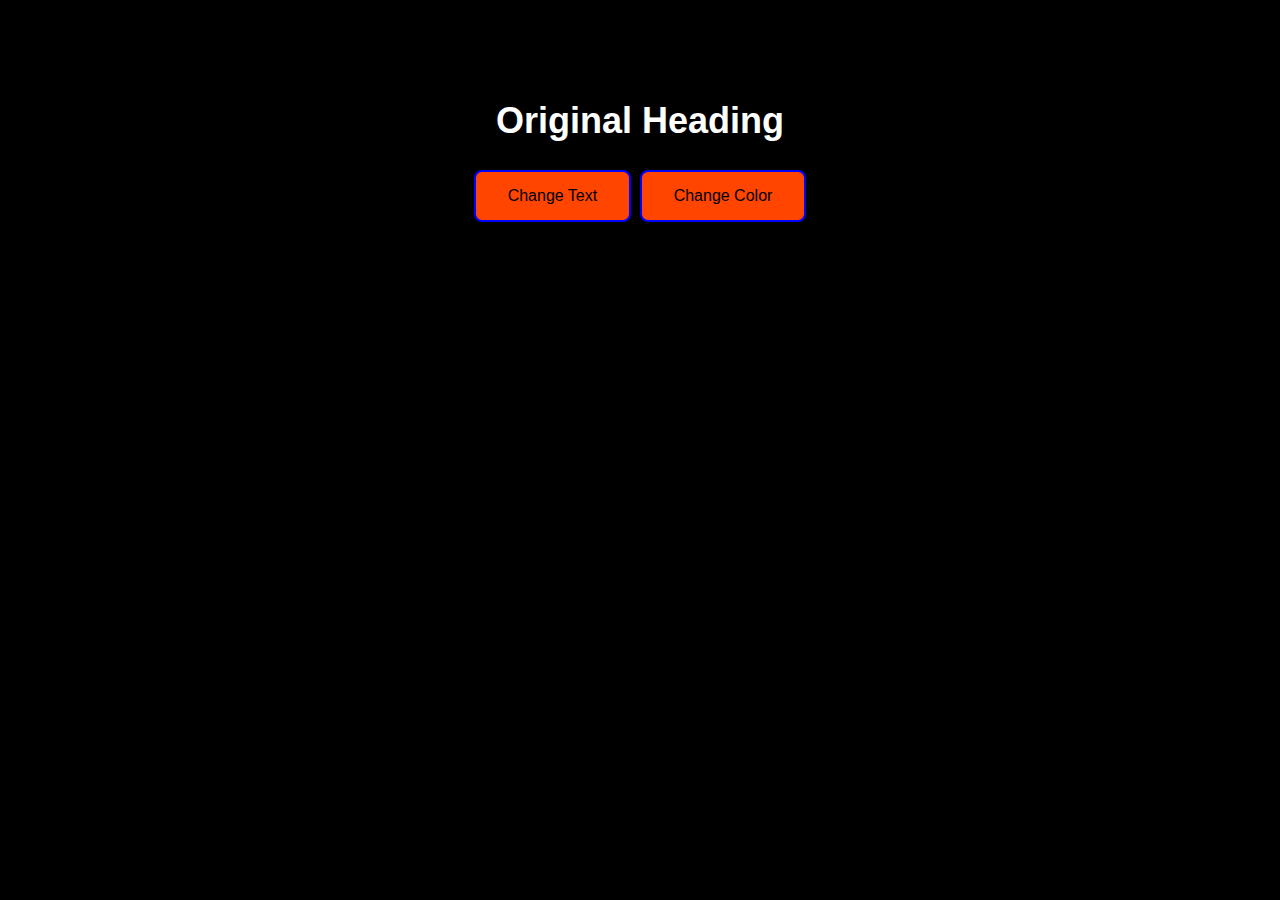
<file: DoM Manipulation Through JS/index.html>
<!DOCTYPE html>
<html lang="en">
<head>
<meta charset="UTF-8">
<meta name="viewport" content="width=device-width, initial-scale=1.0">
<title>DOM Manipulation </title>
<style>
    body {
        background-color: black;
        color: white;
        font-family: Arial, sans-serif;
        text-align: center;
        margin: 0;
        padding: 0;
    }
    #heading {
        font-size: 36px;
        margin-top: 100px;
        transition: color 0.5s ease;
    }
    .button {
        background-color:orangered;
        border: 2px solid blue;
        color: black;
        padding: 15px 32px;
        text-align: center;
        text-decoration: none;
        display: inline-block;
        font-size: 16px;
        margin: 4px 2px;
        transition-duration: 0.4s;
        cursor: pointer;
        border-radius: 8px;
    }
    .button:hover {
        background-color:orangered;
    }
</style>
</head>
<body>

<h1 id="heading">Original Heading</h1>

<button id="changeContentBtn" class="button">Change Text</button>
<button id="changeColorBtn" class="button">Change Color</button>

<script>
    // Selecting HTML Elements
    var headingElement = document.getElementById('heading');
    var changeContentBtn = document.getElementById('changeContentBtn');
    var changeColorBtn = document.getElementById('changeColorBtn');

    // Modifying Element Content, Attributes, and Styles
    changeContentBtn.addEventListener('click', function() {
        var contentOptions = ["Namaste Bharat", "Shailesh Dubey", "DOM Manipulation", "Jai Shree Ram", "Good Morning"];
        var randomIndex = Math.floor(Math.random() * contentOptions.length);
        var randomContent = contentOptions[randomIndex];
        headingElement.style.opacity = 0;
        setTimeout(function() {
            headingElement.innerHTML = randomContent;
            headingElement.style.opacity = 1;
        }, 500); // 500ms delay for fade-in effect
    });

    changeColorBtn.addEventListener('click', function() {
        var colorOptions = ["wheat", "red", "blue", "orange", "yellow","aqua"];
        var randomIndex = Math.floor(Math.random() * colorOptions.length);
        var randomColor = colorOptions[randomIndex];
        headingElement.style.color = randomColor;
    });

    // Handling Events
    headingElement.addEventListener('click', function() {
        alert('Heading Clicked!');
    });
</script>

</body>
</html>
</file>
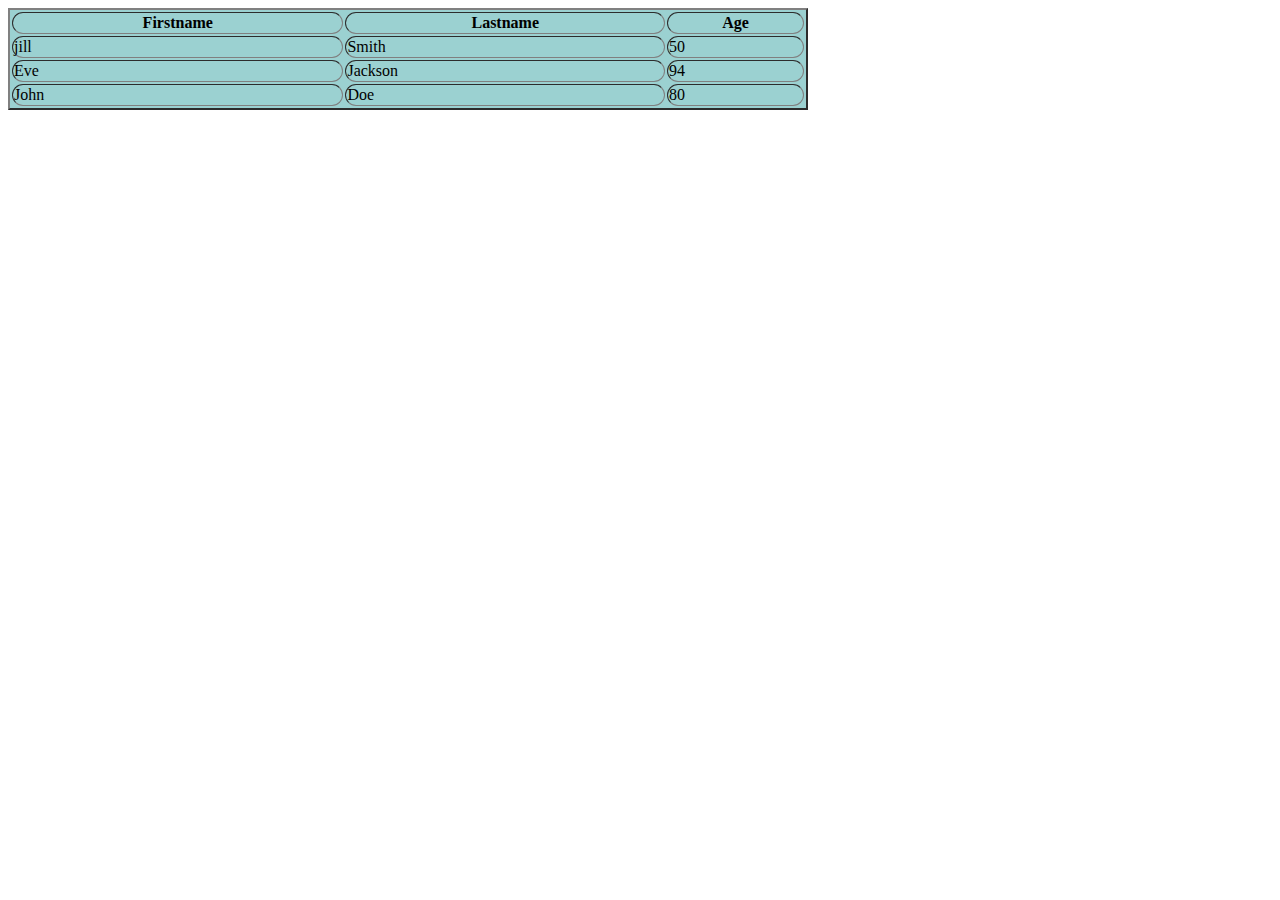
<file: HTML Table/index.html>
<!DOCTYPE html>
<html lang="en">
<head>
    <meta charset="UTF-8">
    <meta name="viewport" content="width=device-width, initial-scale=1.0">
    <title>Table</title>
    <style>
    th,td,tr{
        border-radius: 2cm;

    }
        
    </style>

</head>
<body >
    
    <table border="2" width="800" border-raduis="3" style="background-color: #9bd1d1; ">
        <th >Firstname</th>
        <th>Lastname</th>
        <th>Age</th>
        <tr>
            <td>jill</td>
            <td>Smith</td>
            <td>50</td>
        </tr>
        <tr>
            <td>Eve</td>
            <td>Jackson</td>
            <td>94</td>
        </tr>
        <tr>
            <td>John</td>
            <td>Doe</td>
            <td>80</td>
        </tr>
    </table>

</body>
</html>
</file>
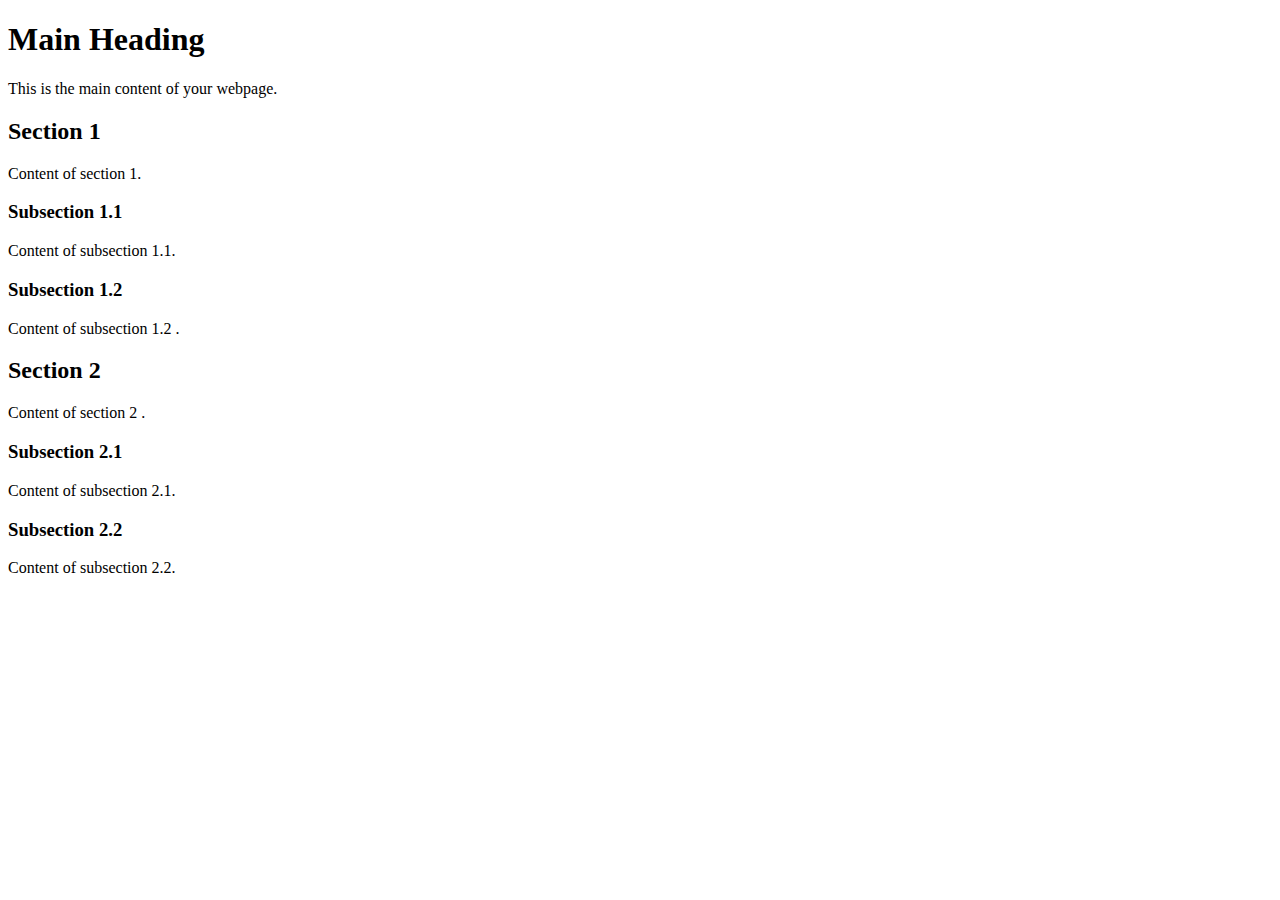
<file: assignment.html/comment.html>
<!--Add Comments: Insert comments in your HTML code to describe the purpose of different sections or elements.-->

<!DOCTYPE html>
<html lang="en">

<head>
    <meta charset="UTF-8">
    <meta name="viewport" content="width=device-width, initial-scale=1.0">
    <title>Sample Webpage</title>
</head>

<body>
    <!-- Main Heading -->
    <h1>Main Heading</h1>
    <p>This is the main content of your webpage.</p>

    <!-- Section 1 -->
    <h2>Section 1</h2>
    <p>Content of section 1.</p>

    <!-- Subsection 1.1 -->
    <h3>Subsection 1.1</h3>
    <p>Content of subsection 1.1.</p>

    <!-- Subsection 1.2 -->
    <h3>Subsection 1.2</h3>
    <p>Content of subsection 1.2 .</p>

    <!-- Section 2 -->
    <h2>Section 2</h2>
    <p>Content of section 2 .</p>

    <!-- Subsection 2.1 -->
    <h3>Subsection 2.1</h3>
    <p>Content of subsection 2.1.</p>

    <!-- Subsection 2.2 -->
    <h3>Subsection 2.2</h3>
    <p>Content of subsection 2.2.</p>
</body>

</html>
</file>
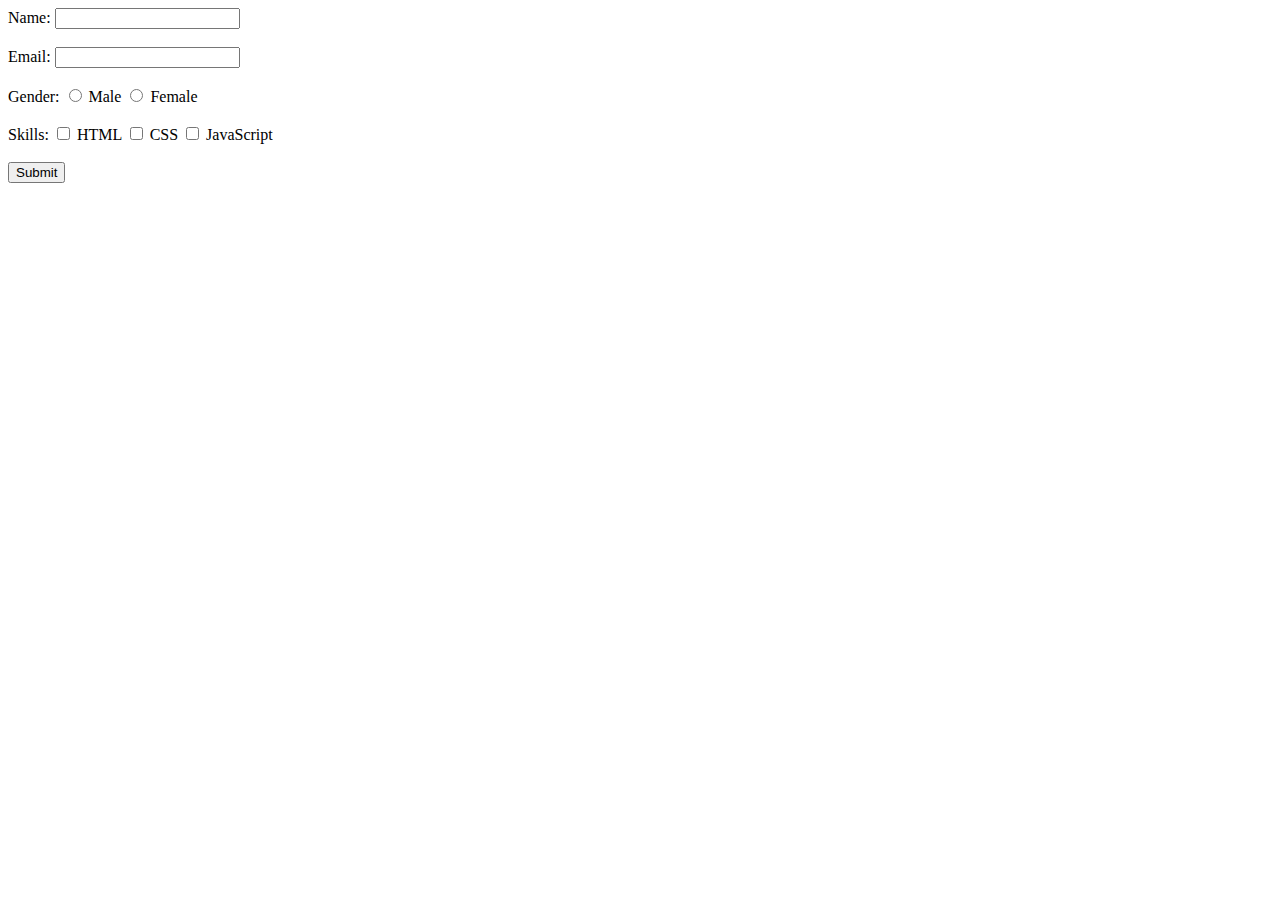
<file: assignment.html/form.html>
<!--Create a Form: Build a simple form with elements like text input, radio buttons, checkboxes, and a submit button.-->

<!DOCTYPE html>
<html>
<head>
  <title>Simple Form Example</title>
</head>
<body>
  <form>
    <label for="name">Name:</label>
    <input type="text" id="name" name="name"><br><br>

    <label for="email">Email:</label>
    <input type="email" id="email" name="email"><br><br>

    <label for="gender">Gender:</label>
    <input type="radio" id="male" name="gender" value="male">
    <label for="male">Male</label>
    <input type="radio" id="female" name="gender" value="female">
    <label for="female">Female</label><br><br>

    <label for="skills">Skills:</label>
    <input type="checkbox" id="html" name="skills" value="html">
    <label for="html">HTML</label>
    <input type="checkbox" id="css" name="skills" value="css">
    <label for="css">CSS</label>
    <input type="checkbox" id="js" name="skills" value="js">
    <label for="js">JavaScript</label><br><br>

    <input type="submit" value="Submit">
  </form>
</body>
</html>
</file>
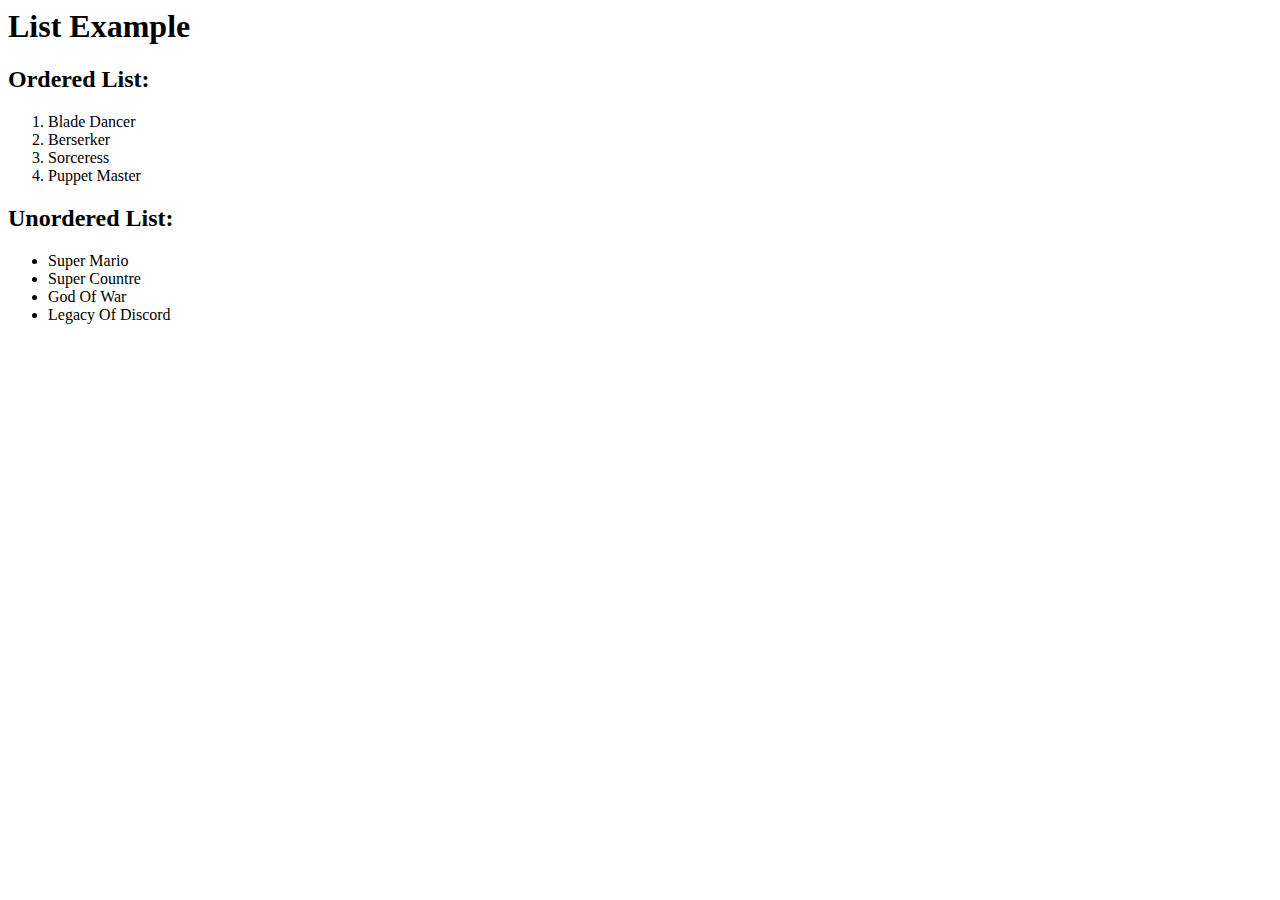
<file: assignment.html/List.html>
<!--Create a List: Create an ordered list and an unordered list on your web page. Populate each list with a few items.-->


<html>
<head>
  <title>List Example</title>
</head>
<body>
  <h1>List Example</h1>
  
  <h2>Ordered List:</h2>
  <ol>
    <li>Blade Dancer</li>
    <li>Berserker</li>
    <li>Sorceress</li>
    <li>Puppet Master</li>
  </ol>
  
  <h2>Unordered List:</h2>
  <ul>
    <li>Super Mario</li>
    <li>Super Countre</li>
    <li>God Of War</li>
    <li>Legacy Of Discord</li>
  </ul>
</body>
</html>
</file>
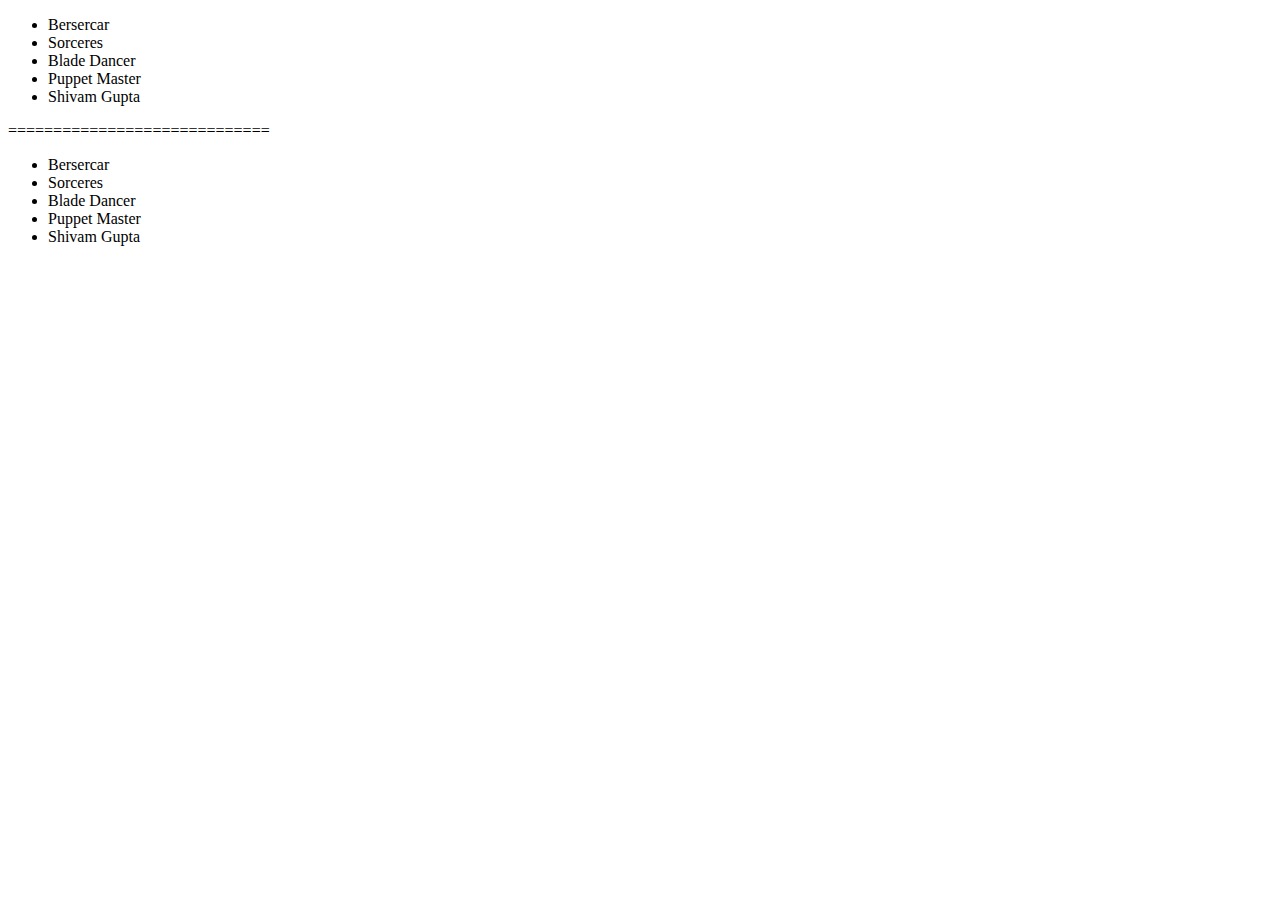
<file: assignment.html/multimedia.html>
<!DOCTYPE html>
<html lang="en">
<head>
    <meta charset="UTF-8">
    <meta name="viewport" content="width=device-width, initial-scale=1.0">
    <title>Document</title>
</head>
<body>
    <div class="contents">
    <ul class="book">
        <li class="chepter">Bersercar</li>
       <li class="chapter">Sorceres</li>
       <li>Blade Dancer</li>
       <li>Puppet Master</li>
       <li>Shivam Gupta</li>
   </ul>
</div>
   <script>


let chapter = document.querySelector('.chapter');

alert(chepter.closest('.book'));
alert(chapter.closest('.contents'));


   </script> 
    

</body>
</html>



=============================
<!DOCTYPE html>
<html lang="en">
<head>
    <meta charset="UTF-8">
    <meta name="viewport" content="width=device-width, initial-scale=1.0">
    <title>Document</title>
</head>
<body>
    <ul class="book" id="list">
        <li class="chepter">Bersercar</li>
       <li class="chapter">Sorceres</li>
       <li>Blade Dancer</li>
       <li>Puppet Master</li>
       <li>Shivam Gupta</li>
   </ul>
   <script>
var mynewlinklist = document.getElementById("list")
var display = mynewlinklist.childNodes[3];

alert(display.textContent);

let chapter = document.querySelector('chapter');

alert(chepter.closest('book'));
alert(chapter.closest('contents'));

alert
   </script> 
    

</body>
</html>
</file>
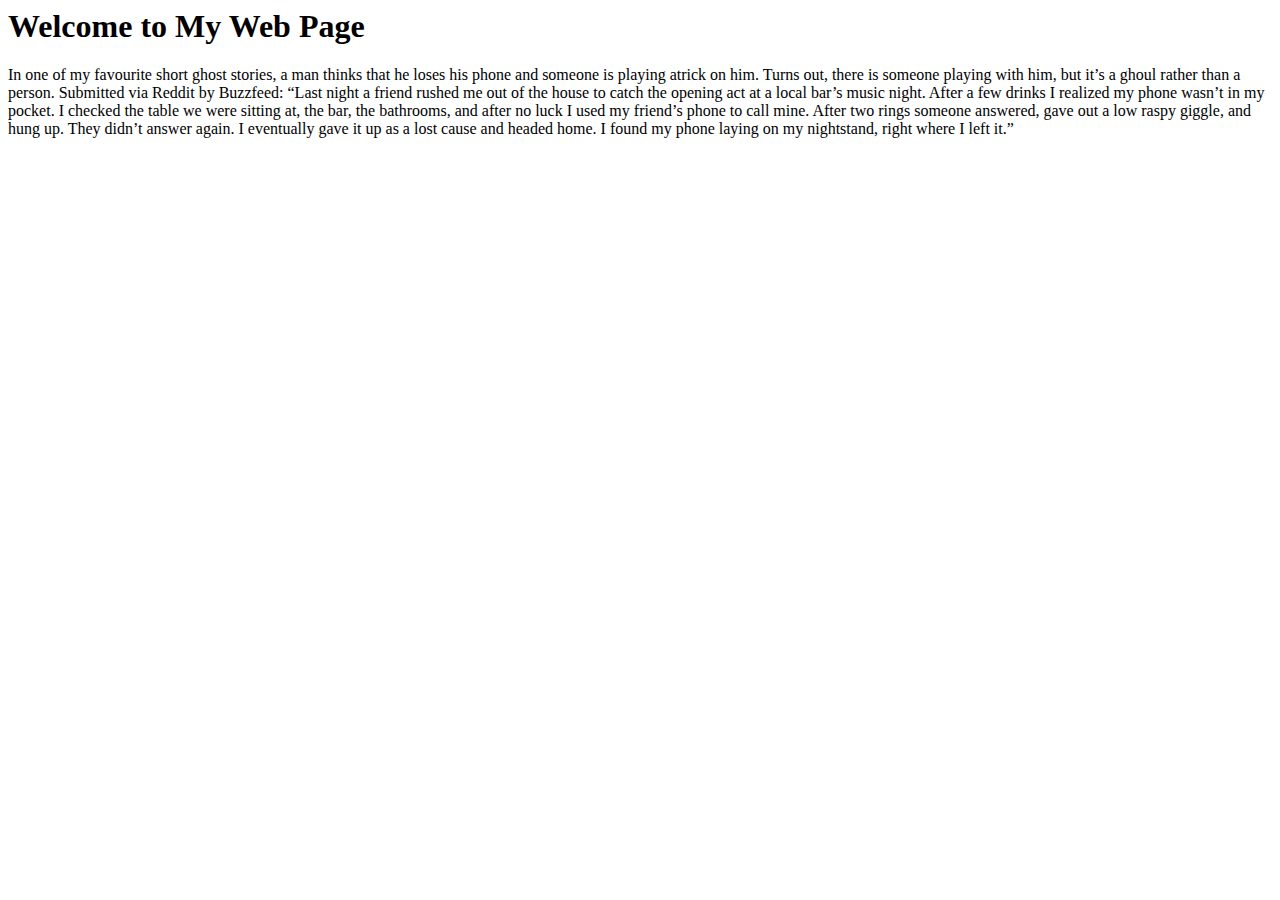
<file: assignment.html/mywebpage.html>
<!--Create a Simple Web Page: Create an HTML document that includes a basic structure with a head and body. 
    Add a title to the page and some introductory text in the body. -->
<html>
<head>
    <title>My Web Page</title>
</head>
<body>
    <h1>Welcome to My  Web Page</h1>
    <p>
        In one of my favourite short ghost stories, a man thinks that he loses his phone and someone is playing atrick on him.
        Turns out, there is someone playing with him, but it’s a ghoul rather than a person. Submitted via Reddit by Buzzfeed: 
        “Last night a friend rushed me out of the house to catch the opening act at a local bar’s music night.
        After a few drinks I realized my phone wasn’t in my pocket. I checked the table we were sitting at, the bar, the bathrooms,
        and after no luck I used my friend’s phone to call mine. After two rings someone answered, gave out a low raspy giggle, and hung up.
        They didn’t answer again. I eventually gave it up as a lost cause and headed home. I found my phone laying on my nightstand, right where I left it.”
    </p>
    </body>
</html>
</file>
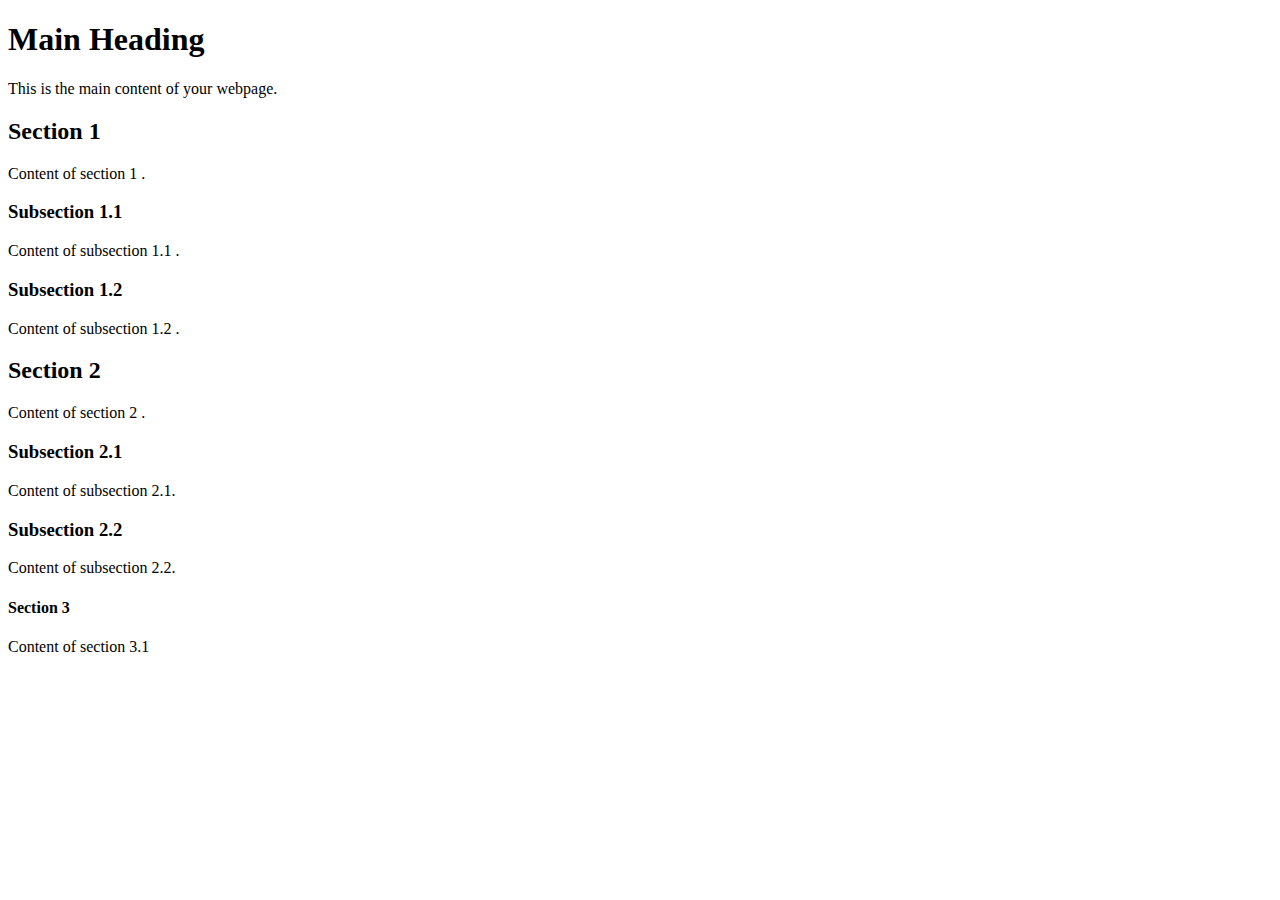
<file: assignment.html/organizecontent.html>
<!--Organize Content: Use HTML headings (h1, h2, h3, etc.) to organize the content on your page, creating a clear hierarchy.-->

<!DOCTYPE html>
<html lang="en">

<head>
    <meta charset="UTF-8">
    <meta name="viewport" content="width=device-width, initial-scale=1.0">
    <title>Sample Webpage</title>
</head>

<body>
    <h1>Main Heading</h1>
    <p>This is the main content of your webpage.</p>

    <h2>Section 1</h2>
    <p>Content of section 1 .</p>

    <h3>Subsection 1.1</h3>
    <p>Content of subsection 1.1 .</p>

    <h3>Subsection 1.2</h3>
    <p>Content of subsection 1.2 .</p>

    <h2>Section 2</h2>
    <p>Content of section 2 .</p>

    <h3>Subsection 2.1</h3>
    <p>Content of subsection 2.1.</p>

    <h3>Subsection 2.2</h3>
    <p>Content of subsection 2.2.</p>

    <h4>Section 3</h4>
    <p>Content of section 3.1 </p>
</body>

</html>
</file>
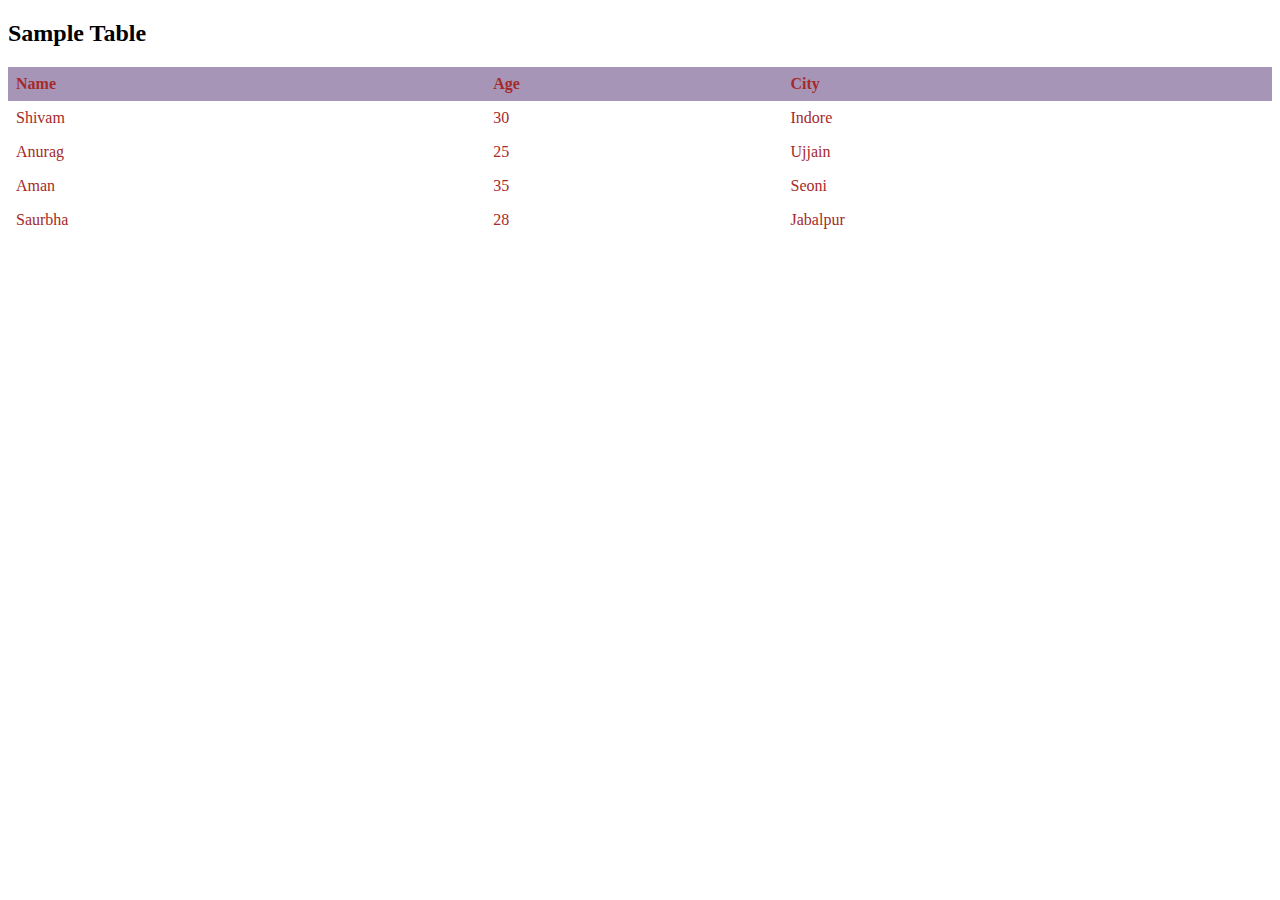
<file: assignment.html/table.html>
<!--Use HTML Tables: Create a basic HTML table that includes rows and columns. Add some sample data to the table.-->

<!DOCTYPE html>
<html lang="en">
<head>
    <meta charset="UTF-8">
    <meta name="viewport" content="width=device-width, initial-scale=1.0">
    <title>Sample Table</title>
    <style>
        table {
            width: 100%;
            border-collapse: collapse;
        }

        th, td {
            border: 1px beige;
            padding: 8px;
            text-align: left;
            color:brown;
        }

        th {
            background-color:rgb(167, 149, 184);
        }
    </style>
</head>
<body>

<h2>Sample Table</h2>

<table>
    <tr>
        <th>Name</th>
        <th>Age</th>
        <th>City</th>
    </tr>
    <tr>
        <td>Shivam</td>
        <td>30</td>
        <td>Indore</td>
    </tr>
    <tr>
        <td>Anurag</td>
        <td>25</td>
        <td>Ujjain</td>
    </tr>
    <tr>
        <td>Aman</td>
        <td>35</td>
        <td>Seoni</td>
    </tr>
    <tr>
        <td>Saurbha</td>
        <td>28</td>
        <td>Jabalpur</td>
    </tr>
</table>

</body>
</html>
</file>
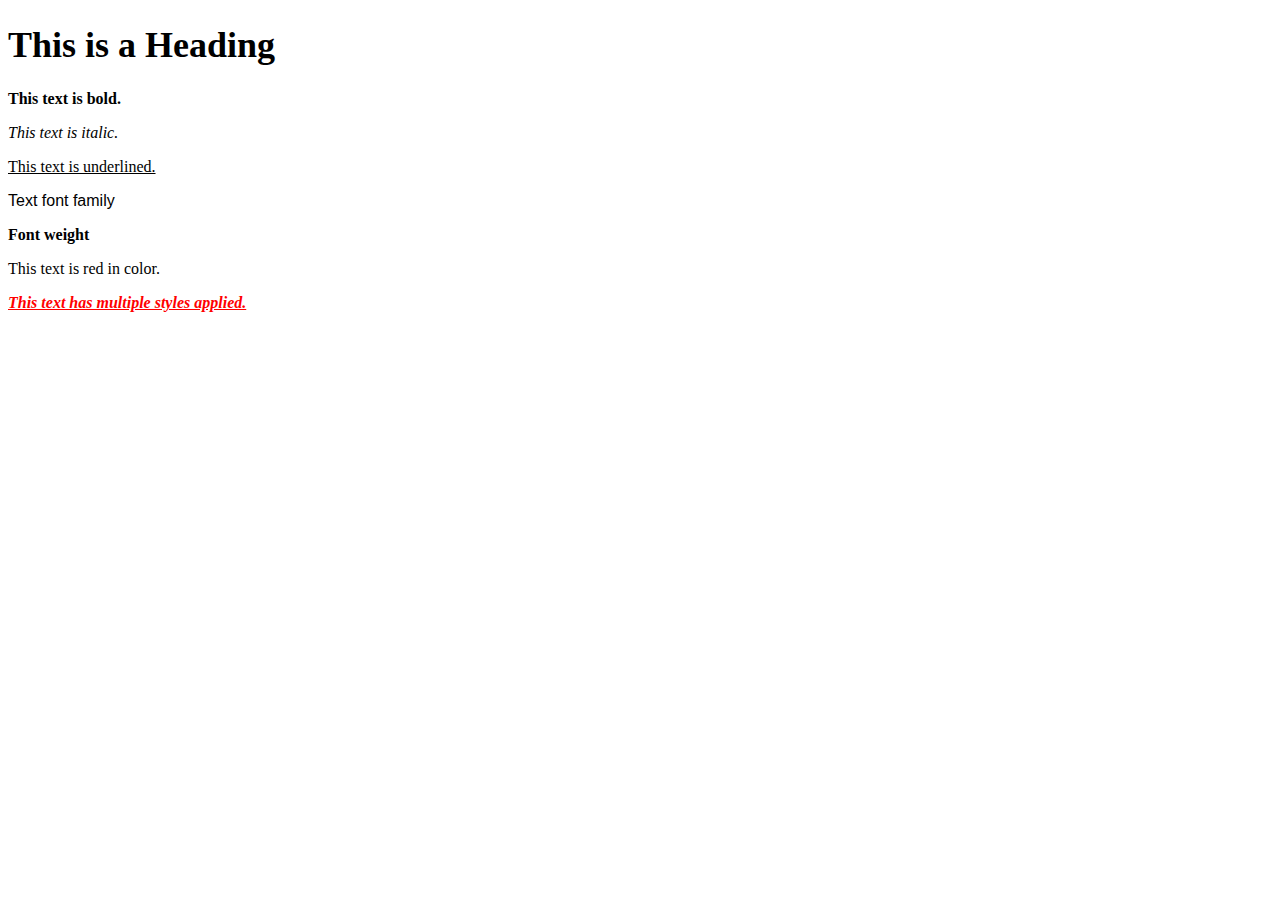
<file: assignment.html/textformet.html>
<!--Format Text: Experiment with text formatting, such as changing the font size, making text bold or italic, and underlining text.-->

<!DOCTYPE html>
<html>
<head>
    <title>Text Formatting Example</title>
    <style>
    
        .bold-text {
            font-weight: bold;
        }
        .italic-text {
            font-style: italic;
        }
        .underline-text {
            text-decoration: underline;
        }
        .red-text {
            color: red;
        }
    </style>
</head>
<body>

    <h1 style="font-size: 36px;">This is a Heading</h1>

    
    <p class="bold-text">This text is bold.</p>
    <p class="italic-text">This text is italic.</p>
    <p class="underline-text">This text is underlined.</p>

    <p style="font-family: Arial, Helvetica, sans-serif;">Text font family</p>
    <p style="font-weight: 700;">Font weight</p>


    <p class="red">This text is red in color.</p>


    <p class="bold-text italic-text underline-text red-text">This text has multiple styles applied.</p>
</body>
</html>
</file>
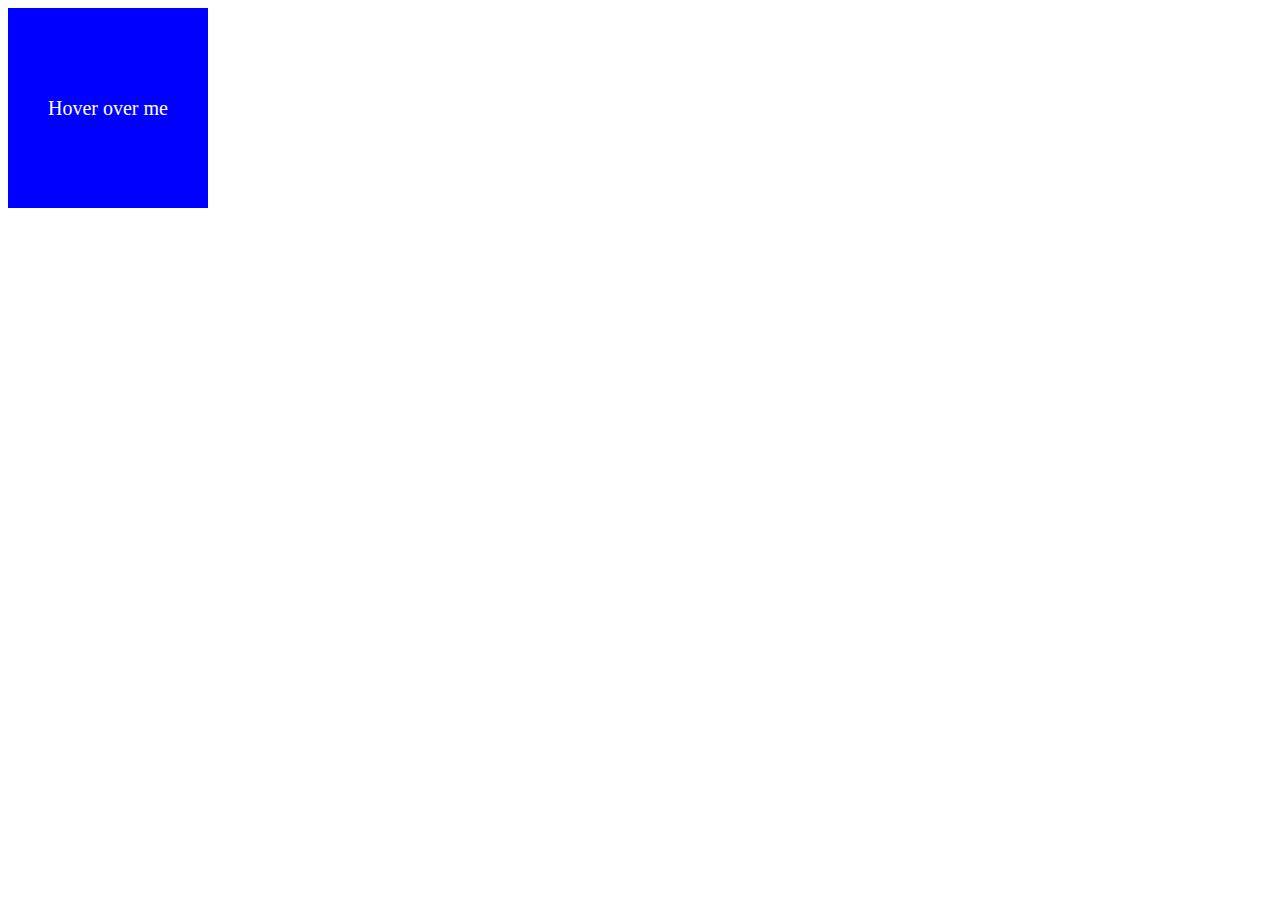
<file: Html+Css/Animation.html>
<!DOCTYPE html>
<html lang="en">
<head>
  <meta charset="UTF-8">
  <meta name="viewport" content="width=device-width, initial-scale=1.0">
  <title>CSS Transitions and Animations</title>
  <style>
    .box {
  width: 200px;
  height: 200px;
  background-color:blue;
  color: #fff;
  text-align: center;
  line-height: 200px;
  font-size: 20px;
  cursor: pointer;
  transition: background-color 0.3s ease; 
}

.box:hover {
  background-color:red; 
}

.fade-in {
  opacity: 0;
  animation: fadeInAnimation 1s ease forwards; 
}

@keyframes fadeInAnimation {
  from {
    opacity: 0;
  }
  to {
    opacity: 1;
  }
}

  </style>
</head>
<body>
  <div class="box">Hover over me</div>
</body>
</html>
</file>
